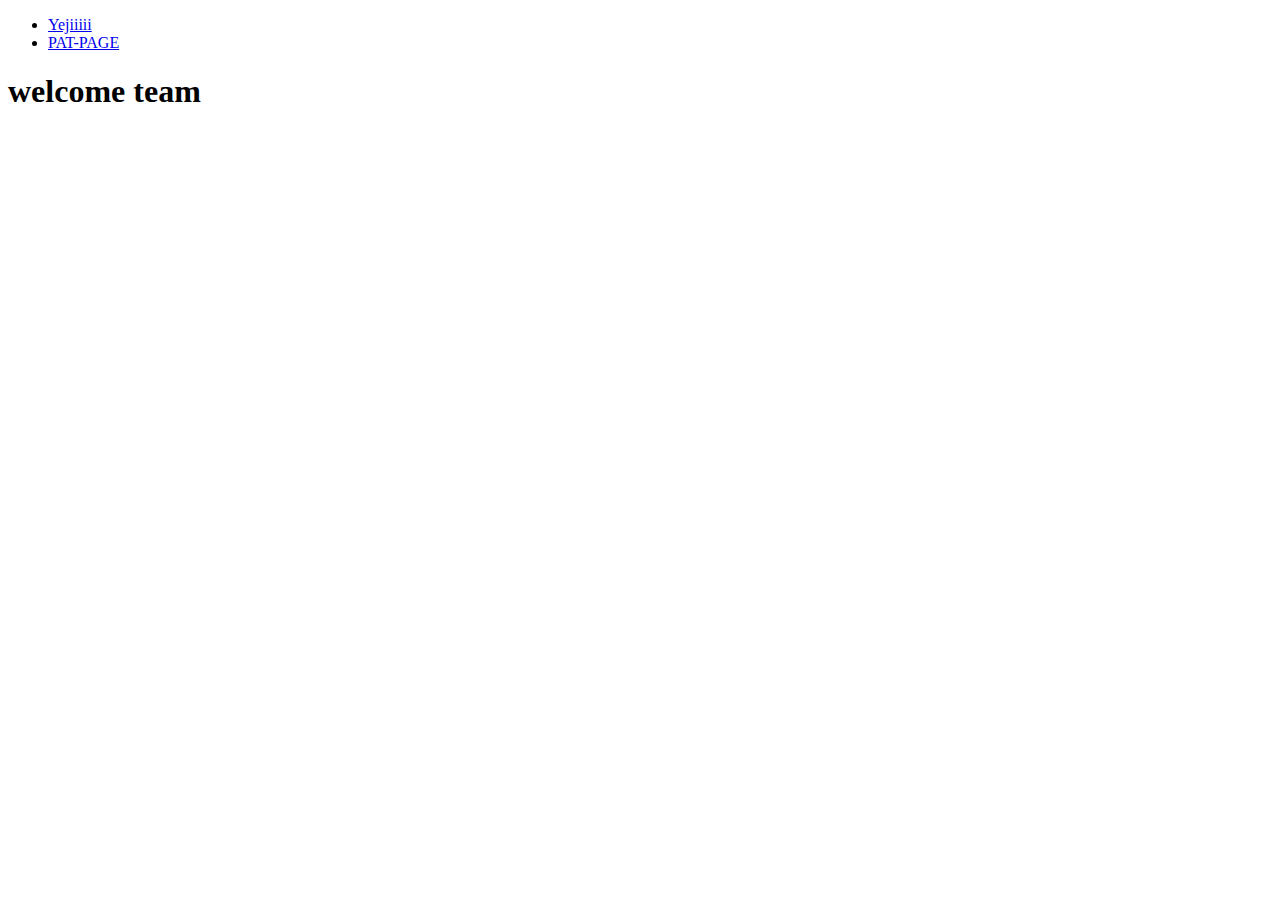
<file: index.html>
<!DOCTYPE html>
<html lang="en">

<head>
    <meta charset="UTF-8">
    <meta name="viewport" content="width=device-width, initial-scale=1.0">
    <title>Group project</title>
    <nav>
        <ul>
            <li><a href="yeji-page.html">Yejiiiii</a></li>
            <li><a href="new-page.html">PAT-PAGE</a></li>
        </ul>
    </nav>
</head>

<body>
    <h1>welcome team</h1>
</body>

</html>
</file>
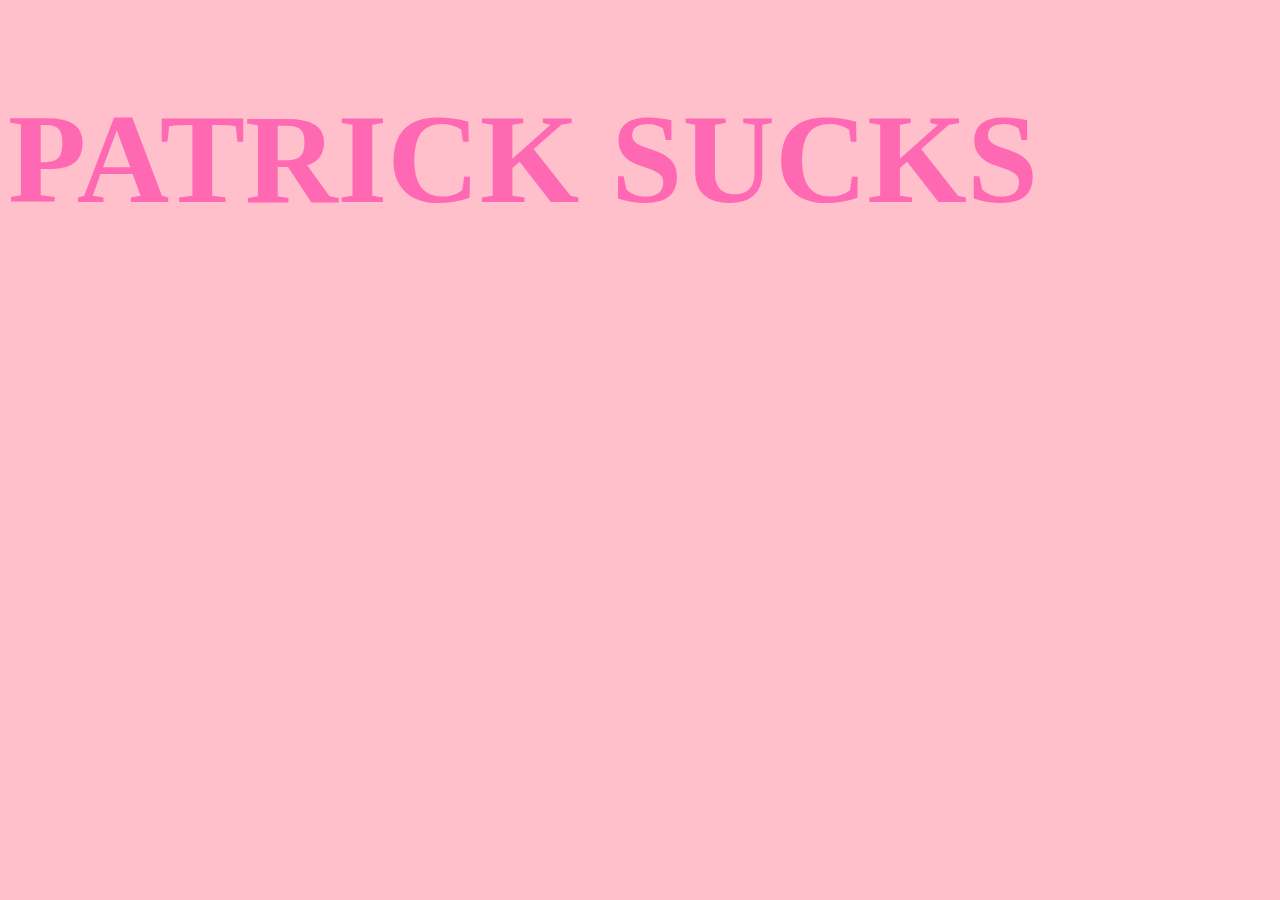
<file: new-page.html>
<!DOCTYPE html>
<html lang="en">

<head>
    <meta charset="UTF-8">
    <meta name="viewport" content="width=device-width, initial-scale=1.0">
    <title>MANLY PORJECT</title>
    <link rel="stylesheet" href="css/styles.css">
</head>

<body>
    <h1 class="title">PATRICK SUCKS</h1>
</body>

</html>
</file>
<file: css/styles.css>
body{
    background-color: pink;
}
h1{
    font-family: cursive;
    font-size: 8rem;
    color: hotpink;
}
</file>
